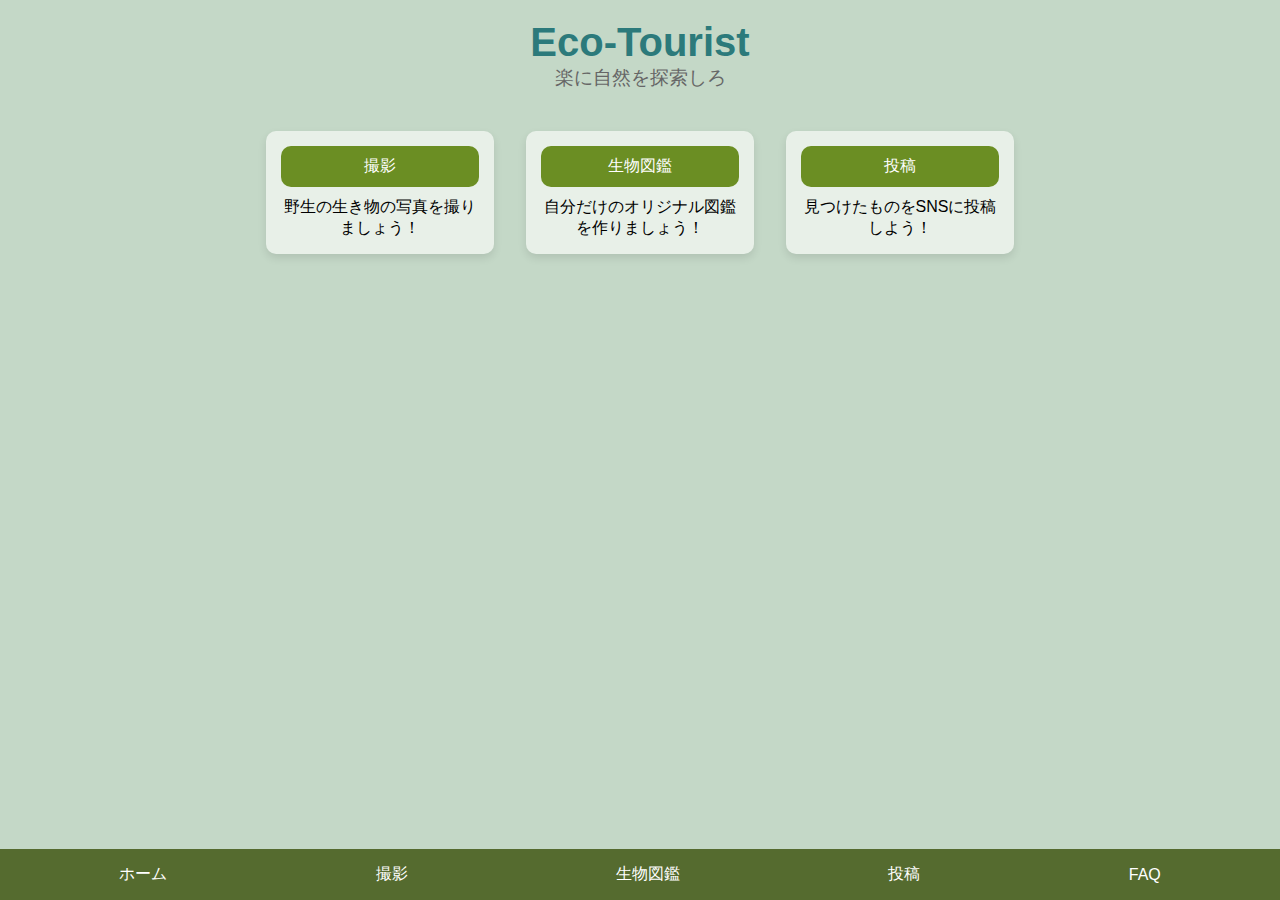
<file: index.html>
<!DOCTYPE html>
<html lang="ja">
<head>
    <meta charset="UTF-8">
    <meta name="viewport" content="width=device-width, initial-scale=1.0">
    <title>Eco-Tourist</title>
    <link rel="stylesheet" href="style.css">
</head>
<body>
    <header>
        <div class="title">
            <h1>Eco-Tourist</h1>
            <p>楽に自然を探索しろ</p>
        </div>
    </header>

    <main>
        <section class="cards">
            <div class="card">
                <button class="card-btn" onclick="startCamera()">撮影</button>
                <p>野生の生き物の写真を撮りましょう！</p>
                <!-- Video element to show camera feed -->
                <video id="cameraFeed" autoplay playsinline style="display: none; width: 100%; border-radius: 8px;"></video>
            </div>
            <div class="card">
                <button class="card-btn" onclick="goToEncyclopedia()">生物図鑑</button>
                <p>自分だけのオリジナル図鑑を作りましょう！</p>
            </div>
            <div class="card">
                <button class="card-btn">投稿</button>
                <p>見つけたものをSNSに投稿しよう！</p>
            </div>
        </section>
    </main>

    <nav class="navbar">
        <button>ホーム</button>
        <button onclick="startCamera()">撮影</button>
        <button onclick="goToEncyclopedia()">生物図鑑</button>
        <button>投稿</button>
        <button>FAQ</button>
    </nav>

    <script>
        // Function to start the camera
        function startCamera() {
            const video = document.getElementById('cameraFeed');
            video.style.display = 'block';

            // Access the user's camera
            navigator.mediaDevices.getUserMedia({ video: true })
                .then((stream) => {
                    video.srcObject = stream;
                })
                .catch((error) => {
                    console.error('Error accessing camera:', error);
                    alert('カメラにアクセスできませんでした。カメラの設定を確認してください。');
                });
        }

        // Function to navigate to the encyclopedia page
        function goToEncyclopedia() {
            window.location.href = 'creature.html';
        }
    </script>
</body>
</html>
</file>
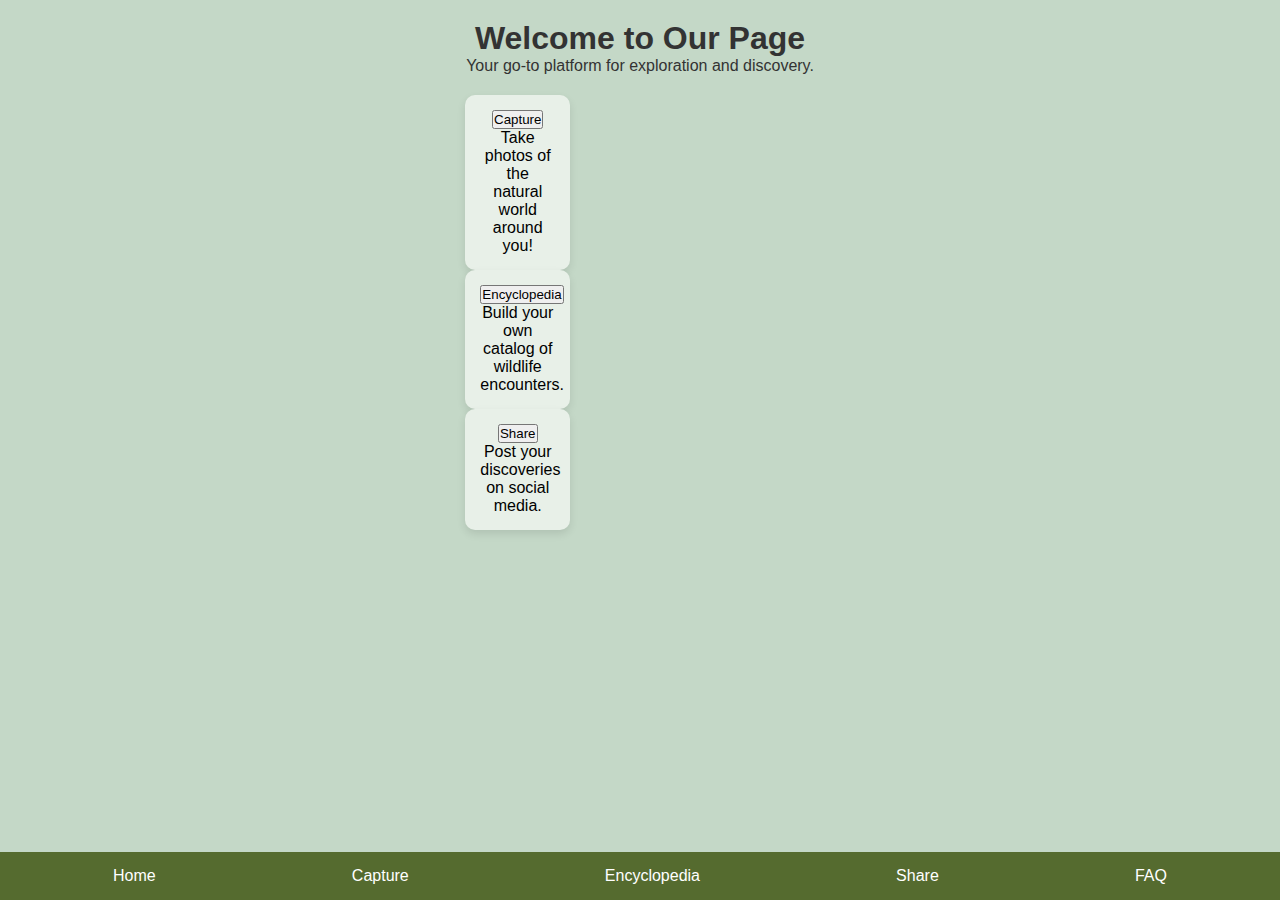
<file: creature.html>
<!DOCTYPE html>
<html lang="ja">
<head>
    <meta charset="UTF-8">
    <meta name="viewport" content="width=device-width, initial-scale=1.0">
    <title>Sample Page</title>
    <link rel="stylesheet" href="style.css">
</head>
<body>
    <header class="header">
        <h1>Welcome to Our Page</h1>
        <p>Your go-to platform for exploration and discovery.</p>
    </header>

    <main class="main-content">
        <section class="card">
            <button class="action-btn">Capture</button>
            <p>Take photos of the natural world around you!</p>
        </section>

        <section class="card">
            <button class="action-btn">Encyclopedia</button>
            <p>Build your own catalog of wildlife encounters.</p>
        </section>

        <section class="card">
            <button class="action-btn">Share</button>
            <p>Post your discoveries on social media.</p>
        </section>
    </main>

    <nav class="navbar">
        <button>Home</button>
        <button>Capture</button>
        <button>Encyclopedia</button>
        <button>Share</button>
        <button>FAQ</button>
    </nav>
</body>
</html>
</file>
<file: style.css>
/* Reset and basic styling */
* {
    margin: 0;
    padding: 0;
    box-sizing: border-box;
}

body {
    font-family: Arial, sans-serif;
    background-color: #C4D8C7; /* Light green background */
    display: flex;
    flex-direction: column;
    align-items: center;
}

/* Header Styling */
header {
    text-align: center;
    padding: 20px;
    color: #333;
    width: 100%;
}

.title h1 {
    font-size: 2.5em; /* Larger header font */
    color: #2c7a7b; /* Darker green for main title */
}

.title p {
    font-size: 1.2em;
    color: #666; /* Gray subtitle */
}

/* Main Card Section */
.cards {
    display: flex;
    justify-content: space-around;
    gap: 20px;
    padding: 20px;
    max-width: 800px;
}

.card {
    width: 30%;
    background-color: #E8F0E8; /* Card background color */
    border-radius: 10px;
    padding: 15px;
    text-align: center;
    box-shadow: 0 4px 8px rgba(0, 0, 0, 0.1);
}

.card-btn {
    background-color: #6B8E23; /* Dark green button */
    color: white;
    border: none;
    border-radius: 10px;
    padding: 10px;
    width: 100%;
    margin-bottom: 10px;
    cursor: pointer;
    font-size: 1em;
}

.card-btn:hover {
    background-color: #556B2F; /* Darker green on hover */
}

/* Navbar Styling */
.navbar {
    display: flex;
    justify-content: space-around;
    padding: 15px;
    background-color: #556B2F; /* Darker footer */
    color: white;
    width: 100%;
    position: fixed;
    bottom: 0;
}

.navbar button {
    background: none;
    color: white;
    border: none;
    font-size: 1em;
    cursor: pointer;
}

.navbar button:hover {
    color: #ddf3f5; /* Light green on hover */
}
</file>
